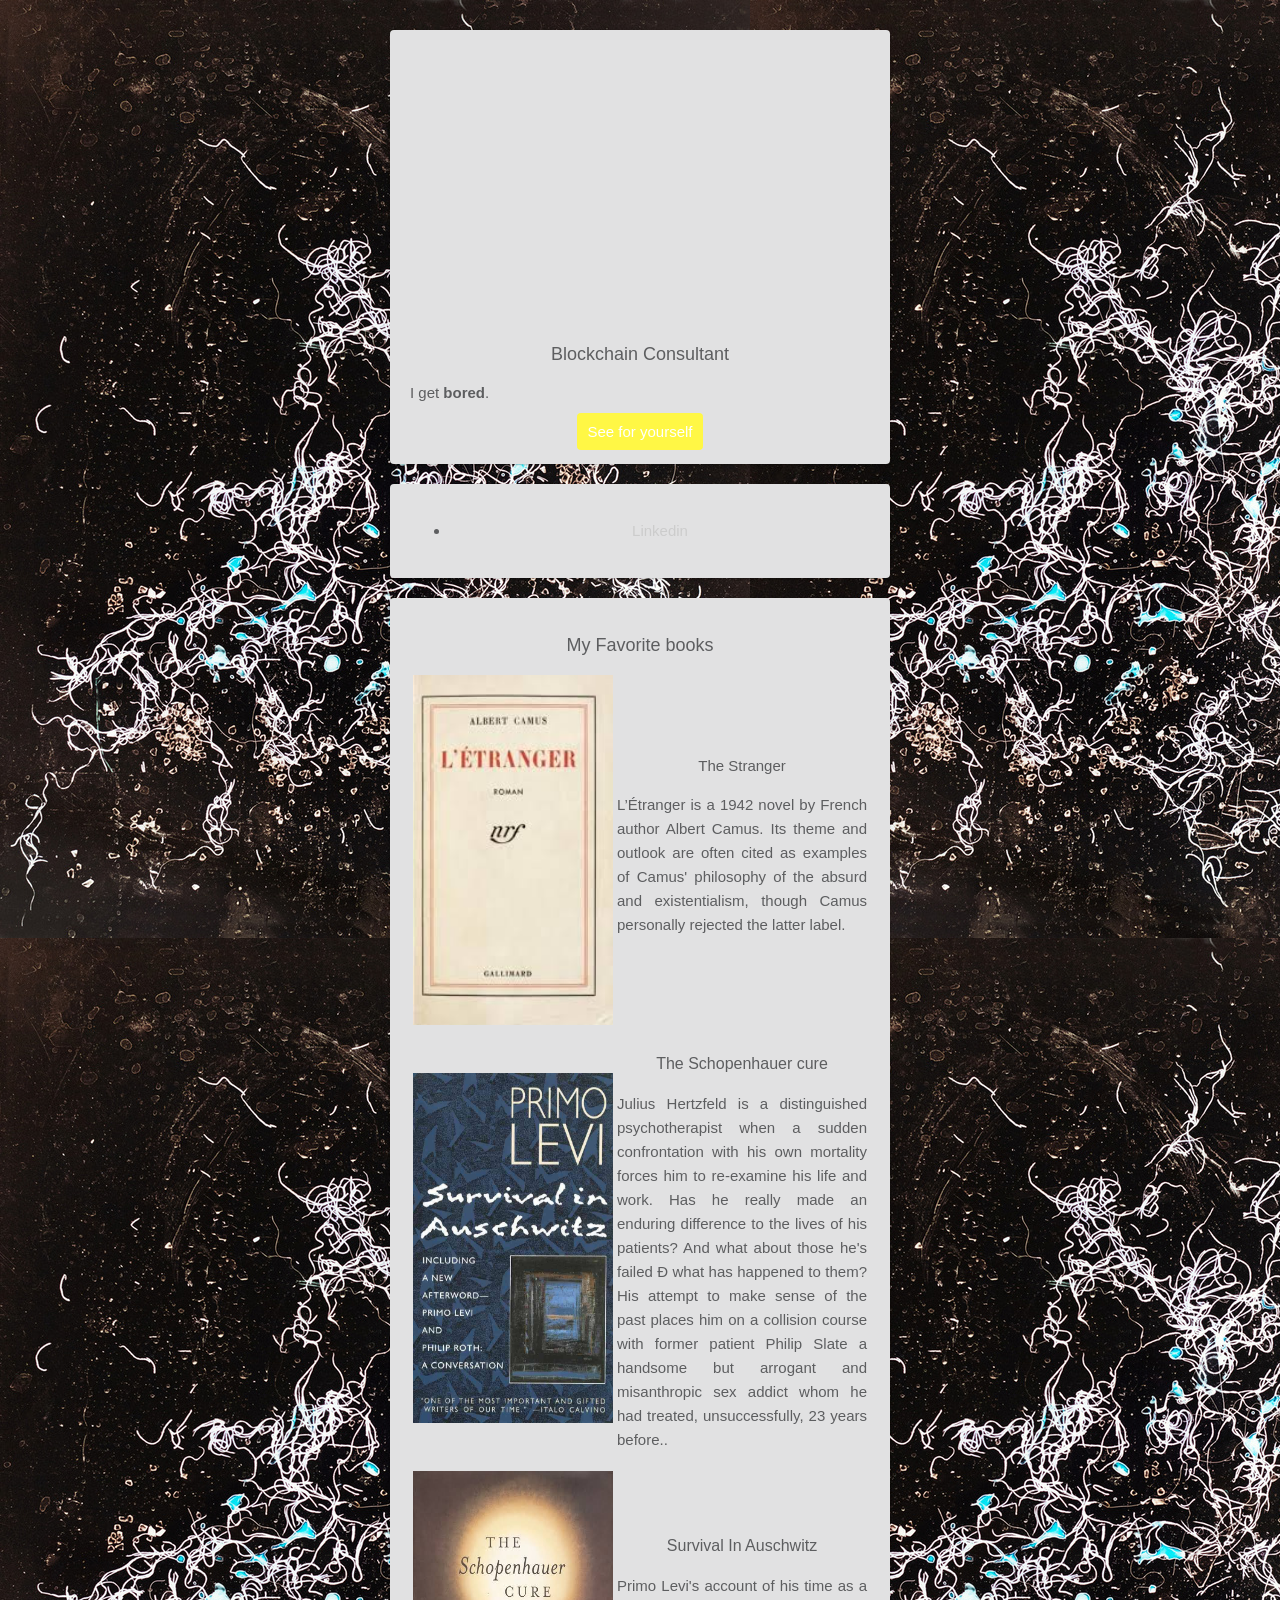
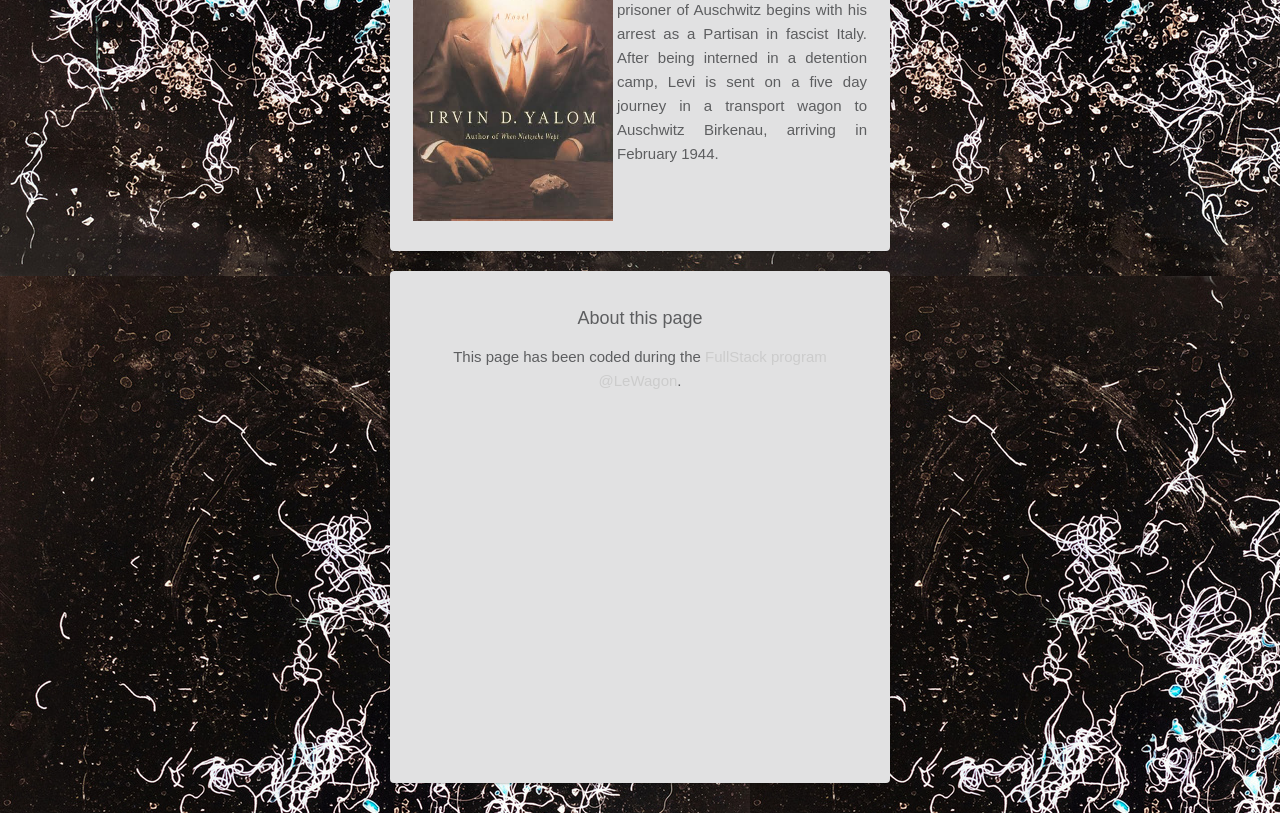
<file: index.html>
<!DOCTYPE html>
<html lang="en">
<head>
  <meta charset="UTF-8">
  <title>Document</title>
  <link rel="stylesheet" type="text/css" href="test.css">
</head>
<body>
  <div class="container">
        <div class="card text-center">
            <iframe src="https://giphy.com/embed/xBcLot9NrYTozqQScw" width="480" height="270" frameBorder="0" class="giphy-embed" allowFullScreen></iframe><p><a href="https://giphy.com/gifs/xBcLot9NrYTozqQScw"></a></p>
          <h2>Blockchain Consultant</h2>

          <p>
            I get <strong>bored</strong>.
          </p>

          <a href="https://lewagon.com" class="btn-red">See for yourself</a>
        </div>

        <div class="card text-center">
          <ul>
            <li>
              <a href="https://www.linkedin.com/in/david-rousseau-860982b4/">
                <i class="fa fa-linkedin"></i> Linkedin
              </a>
            </li>
          </ul>
        </div>

        <div class="card text-center">
          <h2>My Favorite books</h2>
          <table>
            <tbody>
              <tr>
                <td>
                  <img src="images/haine.jpg" alt="movies" width="200" height="350">
                </td>
                <td>The Stranger</h3>
                  <p>L’Étranger is a 1942 novel by French author Albert Camus. Its theme and outlook are often cited as examples of Camus' philosophy of the absurd and existentialism, though Camus personally rejected the latter label.</p>
                </td>
              </tr>
              <tr>
                <td>
                  <img src="images/larry.jpg" alt="movies" width="200" height="350">
                </td>
                <td>
                  <h3>The Schopenhauer cure</h3>
                  <p>Julius Hertzfeld is a distinguished psychotherapist when a sudden confrontation with his own mortality forces him to re-examine his life and work. Has he really made an enduring difference to the lives of his patients? And what about those he's failed Ð what has happened to them? His attempt to make sense of the past places him on a collision course with former patient Philip Slate a handsome but arrogant and misanthropic sex addict whom he had treated, unsuccessfully, 23 years before..</p>
                </td>
              </tr>
              <tr>
                <td>
                  <img src="images/fleur.jpg" alt="movies" width="200" height="350">
                </td>
                <td>
                  <h3>Survival In Auschwitz</h3>
                  <p> Primo Levi's account of his time as a prisoner of Auschwitz begins with his arrest as a Partisan in fascist Italy. After being interned in a detention camp, Levi is sent on a five day journey in a transport wagon to Auschwitz Birkenau, arriving in February 1944.</p>
                </td>
              </tr>
            </tbody>
          </table>
        </div>

        <div class="card text-center">
          <h2>About this page</h2>
          This page has been coded during the <a href="https://lewagon.com/program" target="_blank">FullStack program @LeWagon</a>.
          <iframe src="https://giphy.com/embed/HB2Pud3GkQsc8" width="480" height="348" frameBorder="0" class="giphy-embed" allowFullScreen></iframe><p><a href="https://giphy.com/gifs/ladies-meme-HB2Pud3GkQsc8"></a></p>


<!--           <ul>
           <li>
             <a href="#">
               <i class="fa fa-heart"></i>
             </a>
           </li>
           <li>
             <a href="#">
               <i class="fa fa-share"></i>
             </a>
           </li>
           <li>
             <a href="#">
               <i class="fa fa-star"></i>
             </a>
           </li>
          </ul> -->
        </div>
      </div>
  </body>
</file>
<file: test.css>
/* Colors and Fonts */

body{
  background-image: url("images/back.jpg");
  font-family: 'Open Sans', sans-serif;
  font-weight: 300;
  color:  #5D5E60;
  font-size: 15px;
  line-height: 1.6em;
}

h1, h2, h3{
  font-family: 'Montserrat', sans-serif;
}

h1{
  color: #5D5E60;
  font-size: 28px;
}

h2{
  font-size: 18px;
  font-weight: 300;
}

h3{
  font-size: 16px;
  font-weight: 300;
}

p{
  text-align: justify;
}

a{
  color: #ccc;
  text-decoration: none;
}

a:hover{
  color: #FFF78F;
  text-decoration: none;
}

table{
  font-weight: 300;
  font-size: 15px;
  line-height: 1.6em;
}

/* First simple components */

.text-center {
  text-align: center;
}

.container{
  width: 500px;
  margin: 30px auto;
}

.card{
  background: #E1E1E2;
  padding: 20px;
  margin-bottom: 20px;
  border-radius: 4px;
  box-shadow: 0px 1px 2px 0px rgba(0, 0, 0, 0.2);
}

.img-circle{
  border-radius: 50%;
}
.text-center{
  text-align: center;
}
.list-inline {
  padding-left: 0;
}
.list-inline li {
  display: inline-block;
  padding: 20px;
}
.list-inline li i{
  font-size: 25px;
}
.btn-red{
  background-color: #FFF745;
  color: white;
  font-weight: 500;
  padding: 10px;
  border-radius: 4px;
}
.btn-red:hover{
  background-color: #FFF78F;
  color: white;
}

/* Specific CSS rules */

#david{
  width: 100px;
  height: 100px;
  border: 3px solid #cccccc;
}
#movies{
  font-weight: 300;
  font-size: 15px;
  line-height: 1.6em;
}
#movies img{
  width: 80px;
}
#movies td{
  padding: 10px;
}
</file>
